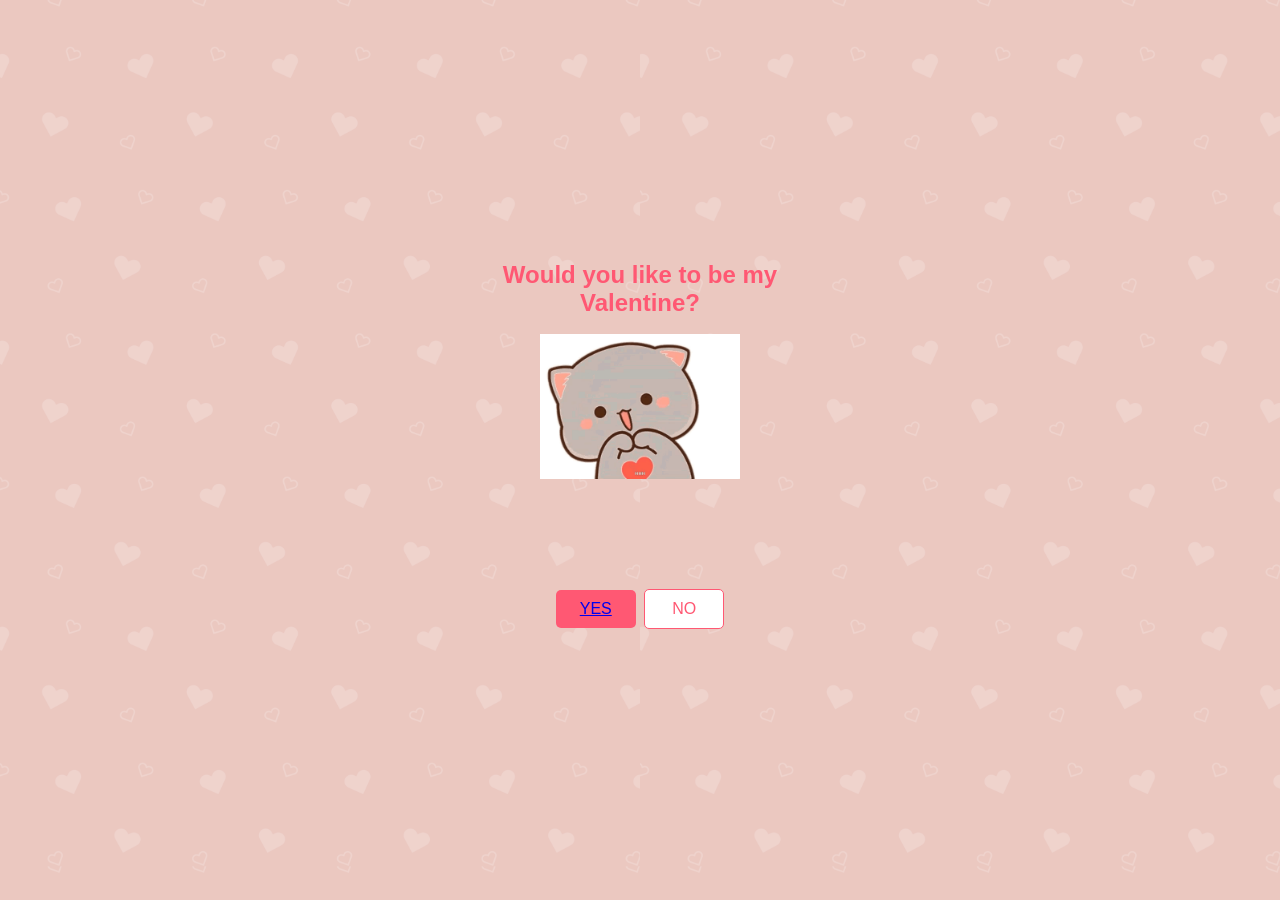
<file: index.html>
<!DOCTYPE html>
<html lang="en">
<head>
    <meta charset="UTF-8">
    <meta name="viewport" content="width=device-width, initial-scale=1.0">
    <title>Valentine's Day</title>
    <link rel="stylesheet" href="styles.css">
</head>
<body>
<div class="card">
    <h1 class="title">Would you like to be my Valentine?</h1>
    <div class="heart">
        <img src="images/cat-01.gif" alt="Valentine" class="cat img-fluid">
    </div>
    <div class="text"></div>
    <button class="button" onclick="myFunction()"><a href="index2.html">YES</a></button>
    <script>
        function myFunction() {
            alert("YAYYY, I knew you would accept! Here's a letter for you")
        }
    </script>
    <button class="button button__negative">NO</button>
    <button class="button button__error">Error, we need to restart</button>
</div>
<script src="script.js"></script>
</body>
</html>
</file>
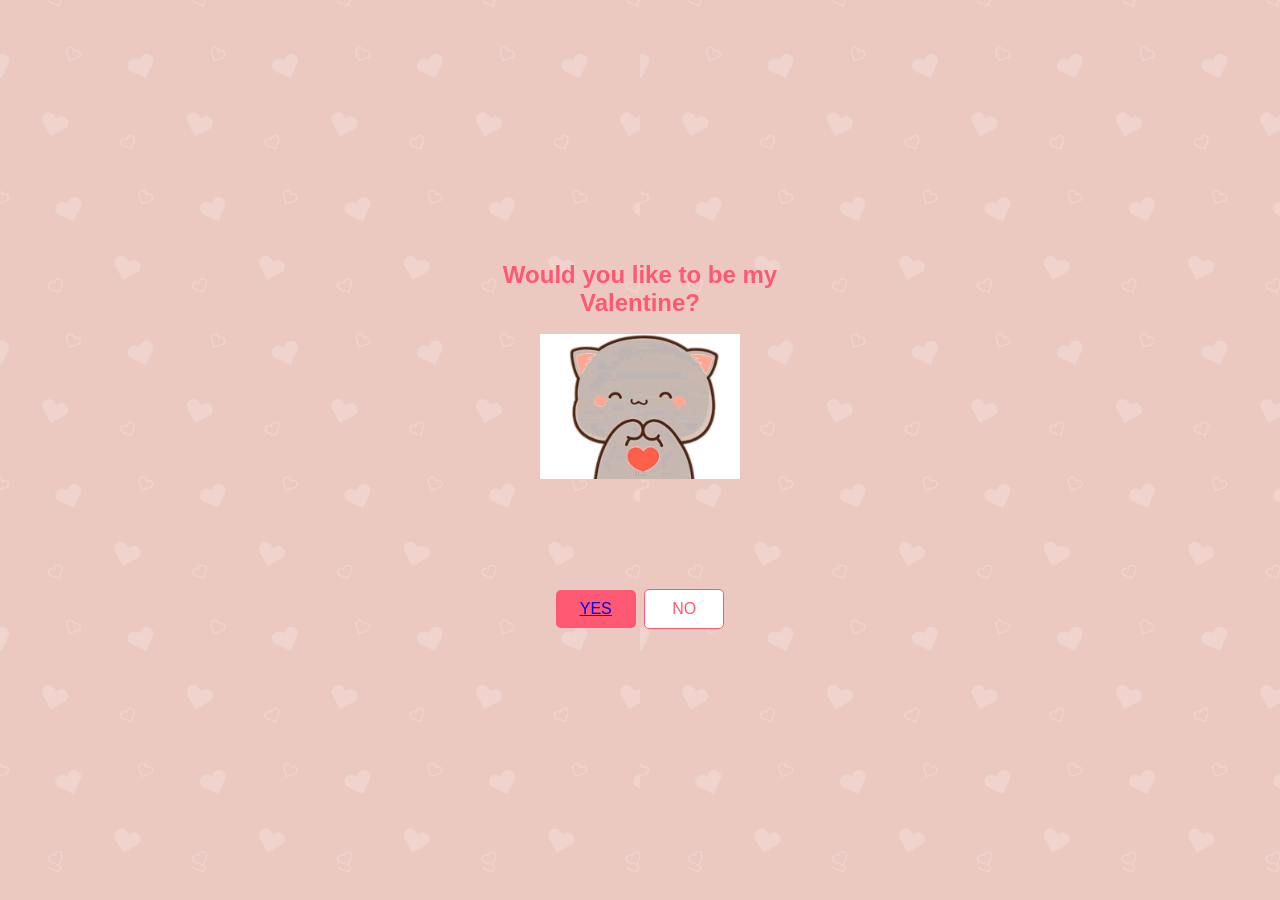
<file: CLICK MEEEEE!!!!!!!!.html>
<!DOCTYPE html>
<html lang="en">
<head>
    <meta charset="UTF-8">
    <meta name="viewport" content="width=device-width, initial-scale=1.0">
    <title>Valentine's Day</title>
    <link rel="stylesheet" href="styles.css">
</head>
<body>
<div class="card">
    <h1 class="title">Would you like to be my Valentine?</h1>
    <div class="heart">
        <img src="images/cat-01.gif" alt="Valentine" class="cat img-fluid">
    </div>
    <div class="text"></div>
    <button class="button" onclick="myFunction()"><a href="index2.html">YES</a></button>
    <script>
        function myFunction() {
            alert("YAYYY, I knew you would accept! Here's a letter for you")
        }
    </script>
    <button class="button button__negative">NO</button>
    <button class="button button__error">Error, we need to restart</button>
</div>
<script src="script.js"></script>
</body>
</html>
</file>
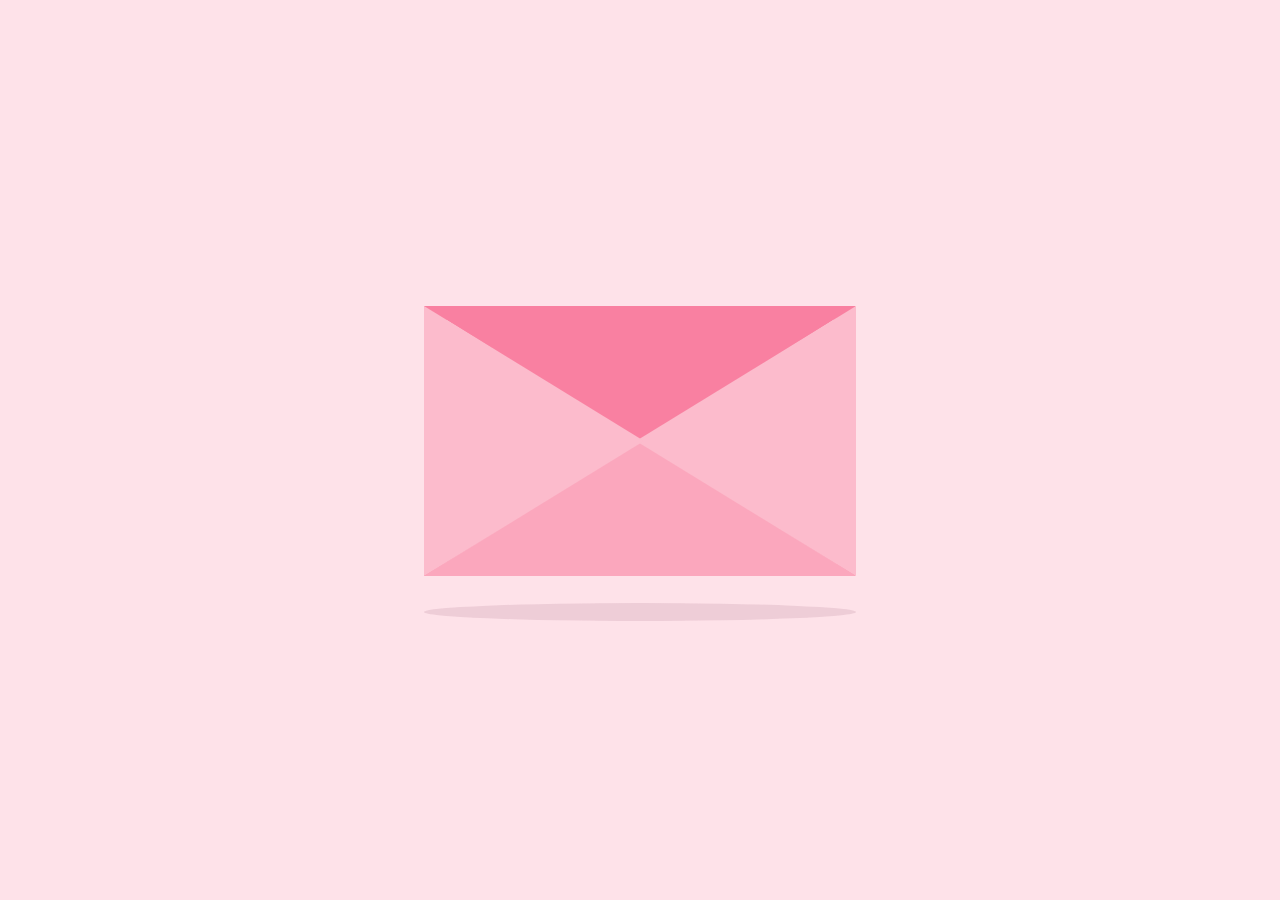
<file: index2.html>
<!DOCTYPE html>
<html lang="en">
<head>
    <meta charset="UTF-8">
    <meta name="viewport" content="width=device-width, initial-scale=1.0">
    <title>Valentine Day Card</title>
    <link href="style2.css" rel="stylesheet" type="text/css">
</head>

<body>
<link href='https://fonts.googleapis.com/css?family=Solitreo' rel='stylesheet'>
  <div class="container">
    <div class="envelope"></div>
    <div class="card">
      <h1 class="message"><center>Do you know!<br>what’s on Valentine’s Day menu?<br>Me n U :)<br>You are one of a kind; the sweetest; the cutest; the most gorgeous girl inside and out. <br> Remember that! Luv u💋</center></h1>
      <br><br><br>
      <div class="heart"></div>
    </div>
    <div class="cover"></div>
    <div class="lid"></div>
    <div class="shadow"></div>
  </div>
</body>
</html>
</file>
<file: styles.css>
:root{
    --heart-color: #ff5873;
    --hover-color: #C1275C;
    --background-color: #ebc8c0;
    --white: #fff;
}
body {
font-family: Arial, sans-serif;
background-color: var(--background-color);
margin: 0;
padding: 0;
display: flex;
justify-content: center;
align-items: center;
height: 100vh;
flex-direction: column;
color: var(--heart-color);
background-image: url('images/mini-hearth.png');
background-size: 50%;
}
.card {
border-radius: 15px;
padding: 20px;
text-align: center;
width: 300px;
}
.title {
font-size: 24px;
margin-top: 0;
}
.heart {
width: 200px;
height: 200px;
position: relative;
display: inline-block;
margin-bottom: 15px;
background-repeat:  no-repeat;
background-size: 100%;
}

.button {
background-color: var(--heart-color);
color: var(--white);
border: none;
padding: 10px 20px;
text-align: center;
display: inline-block;
font-size: 16px;
margin: 10px 2px;
cursor: pointer;
border-radius: 5px;
width: 80px;
}
.button.button__negative{
background-color: var(--white);
color: var(--heart-color);
border: 1px solid var(--heart-color);
}
.button.button__error{
width: 100%;
display: none;
}
.button.button__next{
width: 100%;
display: none;
}
.button:focus {
outline: none;
}
.text {
font-size: 14px;
margin-top: 30px;
}
.img-fluid {
width: 100%;
height: auto;
}
</file>
<file: style2.css>
* {
    margin: 0;
    padding: 0;
  }
  
  h1 {
    font-family: Solitreo;
  }
  
  body {
    height: 100vh;
    width: 100vw;
    background: #fee2e9;
    font-family: "Pangolin", cursive;
    font-size: 1vmin;
    display: flex;
    align-items: center;
    justify-content: center;
  }
  
  .container {
    position: relative;
    top: 0vmin;
  }
  
  .envelope {
    position: relative;
    background: #f980a1;
    height: 30vmin;
    width: 47.9vmin;
  }
  
  .card {
    position: absolute;
    background: white;
    height: 25vmin;
    width: 43vmin;
    display: flex;
    flex-direction: column;
    justify-content: center;
    align-items: center;
    left: 2.5vmin;
    top: 0vmin;
    animation: slide-rev 0.2s ease-out;
  }
  
  .message {
    position: absolute;
    top: 2vmin;
  }
  
  .cover {
    position: absolute;
    height: 0;
    width: 0;
    border-bottom: 15vmin solid #fba7bd;
    border-left: 24vmin solid transparent;
    border-right: 24vmin solid transparent;
    top: 15vmin;
    z-index: 3;
  }
  
  .cover::after {
    /*left triangle*/
    position: absolute;
    content: "";
    border-left: 24.5vmin solid #fcbbcc;
    border-bottom: 15vmin solid transparent;
    border-top: 15vmin solid transparent;
    top: -15vmin;
    left: -24vmin;
  }
  
  .cover::before {
    position: absolute;
    content: "";
    border-right: 24.5vmin solid #fcbbcc;
    border-bottom: 15vmin solid transparent;
    border-top: 15vmin solid transparent;
    top: -15vmin;
    left: -0.5vmin;
  }
  
  .lid {
    position: absolute;
    height: 0;
    width: 0;
    border-top: 15vmin solid #f980a1;
    border-left: 24vmin solid transparent;
    border-right: 24vmin solid transparent;
    top: 0;
    transform-origin: top;
    animation: open-rev 2s;
  }
  
  .container:hover .lid {
    animation: open 0.5s;
    animation-fill-mode: forwards;
  }
  
  .container:hover .card {
    animation: slide 0.2s;
    animation-delay: 0.5s;
    animation-fill-mode: forwards;
  }
  
  .shadow {
    position: relative;
    top: 3vmin;
    border-radius: 50%;
    opacity: 0.7;
    height: 2vmin;
    width: 48vmin;
    background: #e8c5d0;
  }
  
  .heart {
    position: relative;
    width: 5vmin;
    height: 4vmin;
    top: 7vmin;
    left: -1vmin;
  }
  
  .heart:before,
  .heart:after {
    position: absolute;
    content: "";
    left: 2.5vmin;
    top: 7vim;
    width: 2.5vmin;
    height: 4vmin;
    background: #f40b4a;
    border-radius: 2.5vmin 2.5vmin 0 0;
    transform: rotate(-45deg);
    transform-origin: 0 100%;
  }
  
  .heart:after {
    left: 0;
    transform: rotate(45deg);
    transform-origin: 100% 100%;
  }
  
  @keyframes open {
    100% {
      transform: rotatex(180deg);
    }
  }
  @keyframes slide {
    100% {
      transform: translatey(-15vmin);
      z-index: 2;
    }
  }
  @keyframes open-rev {
    from {
      transform: rotatex(-180deg);
    }
  }
  @keyframes slide-rev {
    from {
      transform: translatey(-15vmin);
    }
  }
</file>
